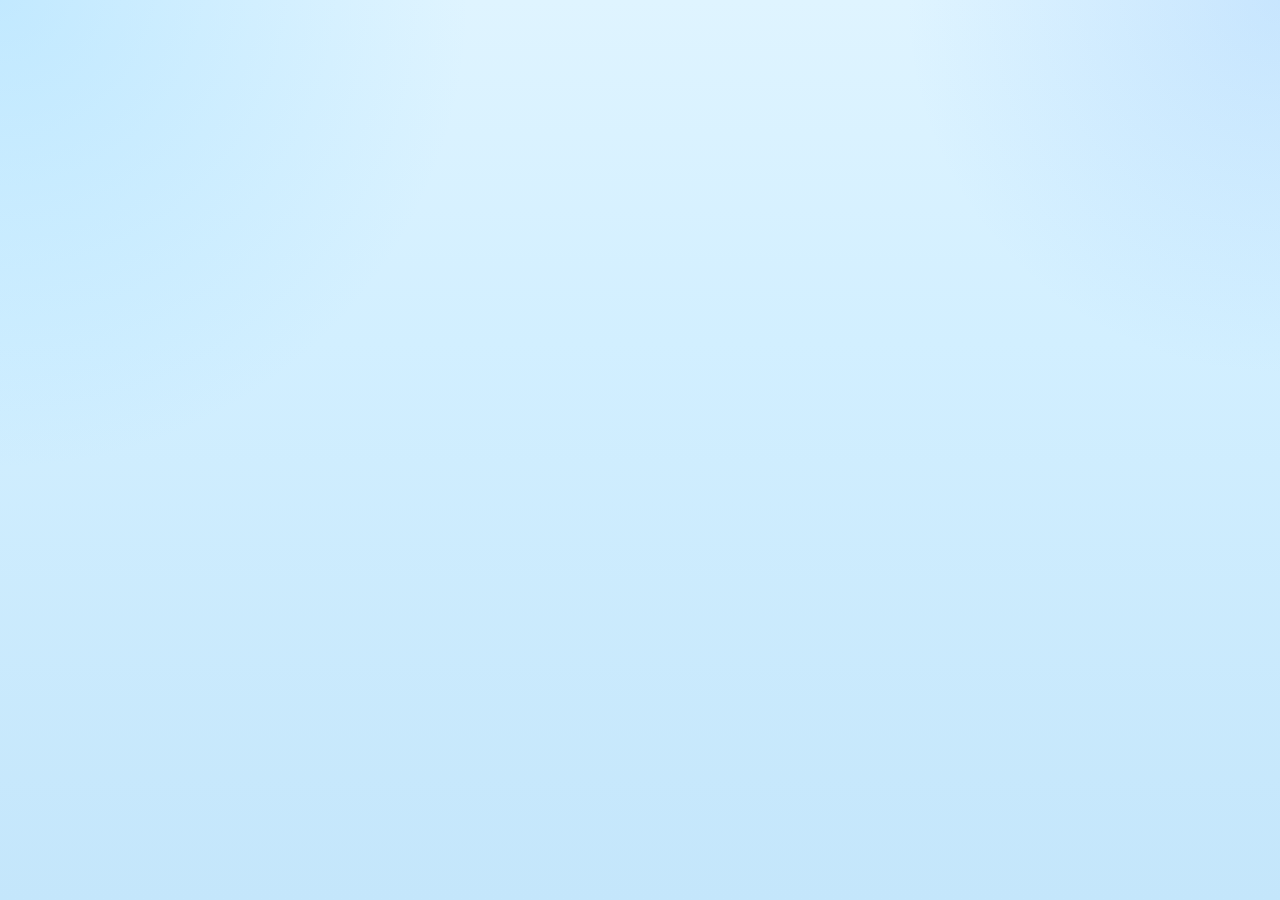
<file: src/frontend/index.html>
<!DOCTYPE html>
<html lang="en">
  <head>
    <meta charset="UTF-8" />
    <meta name="viewport" content="width=device-width, initial-scale=1.0" />
    <title>Bawjiase Staff Portal</title>
    <meta
      name="description"
      content="BCB Staff Portal for internal communication, training, forms, and staff operations."
    />
    <meta property="og:title" content="Bawjiase Staff Portal" />
    <meta
      property="og:description"
      content="BCB Staff Portal for internal communication, training, forms, and staff operations."
    />
    <meta property="og:type" content="website" />
    <meta name="twitter:card" content="summary_large_image" />
    <meta name="theme-color" content="#0d4f32" />
    <meta name="apple-mobile-web-app-capable" content="yes" />
    <meta name="apple-mobile-web-app-status-bar-style" content="default" />
    <meta name="apple-mobile-web-app-title" content="BCB Staff Portal" />
    <link rel="icon" type="image/x-icon" href="./favicon.ico" />
    <link rel="icon" type="image/png" sizes="192x192" href="./app-icons/icon-192.png?v=round-icon1" />
    <link rel="apple-touch-icon" href="./app-icons/apple-touch-icon.png?v=round-icon1" />
    <link rel="manifest" href="./site.webmanifest?v=round-icon1" />
    <style>
      html,
      body {
        margin: 0;
        min-height: 100%;
        background:
          radial-gradient(circle at top left, rgba(120, 205, 255, 0.28), transparent 30%),
          radial-gradient(circle at top right, rgba(96, 165, 250, 0.18), transparent 24%),
          linear-gradient(180deg, #dff4ff 0%, #d2efff 38%, #c4e6fb 100%);
        color: #10233f;
        font-family: "DM Sans", system-ui, sans-serif;
      }
    </style>
  </head>
  <body>
    <div id="root"></div>
    <script type="module" src="./src/main.tsx"></script>
  </body>
</html>
</file>
